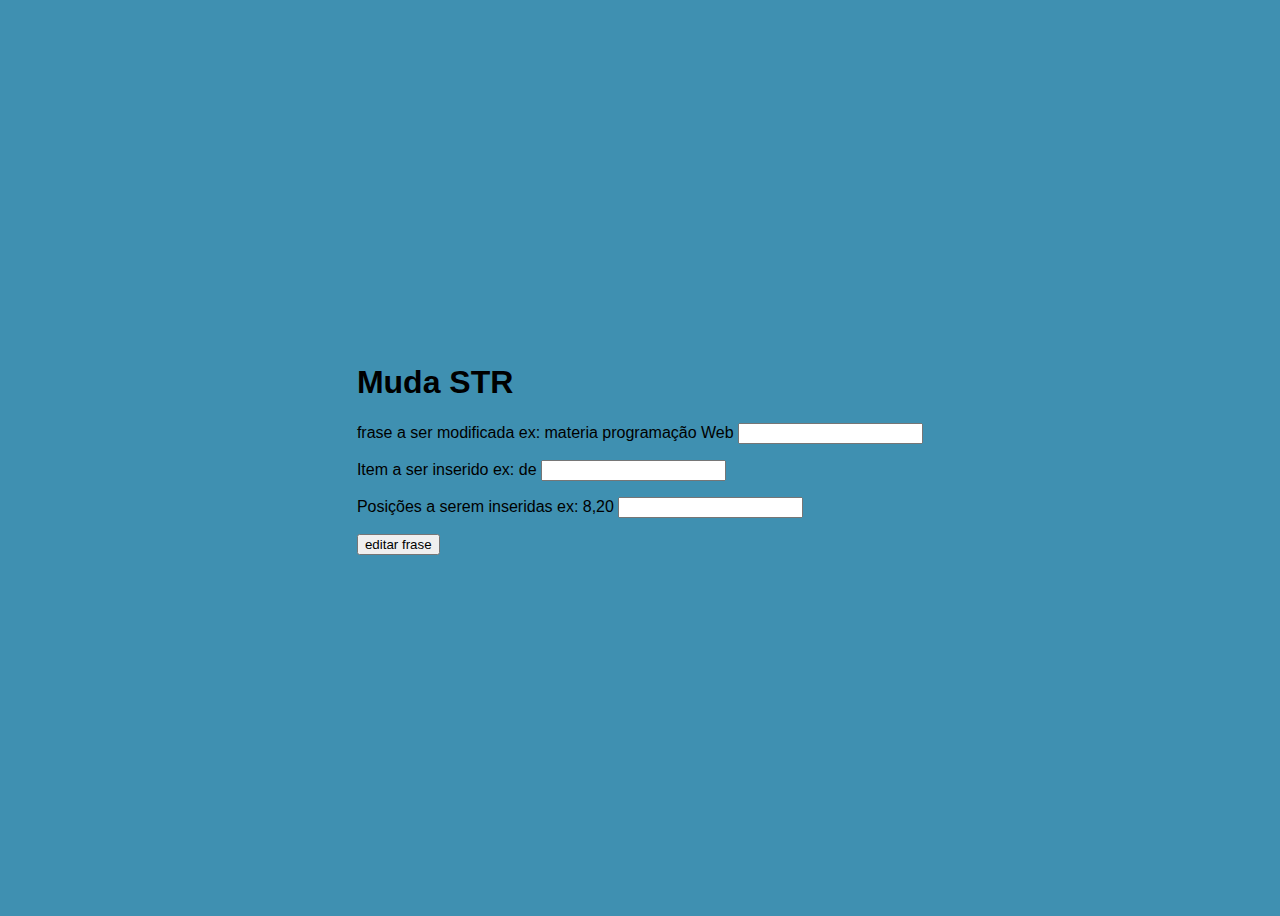
<file: editStr/index.html>
<!DOCTYPE html>
<html lang="en">
<head>
    <meta charset="UTF-8">
    <meta http-equiv="X-UA-Compatible" content="IE=edge">
    <meta name="viewport" content="width=device-width, initial-scale=1.0">
    <title>muda str</title>
    <link href="https://cdn.jsdelivr.net/npm/bootstrap@5.0.2/dist/css/bootstrap.min.css" rel="stylesheet" integrity="sha384-EVSTQN3/azprG1Anm3QDgpJLIm9Nao0Yz1ztcQTwFspd3yD65VohhpuuCOmLASjC" crossorigin="anonymous">
    <link rel="stylesheet" href="style.css">
    
</head>
<body class="py-5">
    <div class="container px-4 formBody">
        <h1>Muda STR</h1>
        <form action="">
            <p>frase a ser modificada ex: materia programação Web
                <input type="text" id="inFrase" required>
            </p>
            <p>Item a ser inserido ex: de
                <input type="text" id="inItem" required>
            </p>
            <p>Posições a serem inseridas ex: 8,20
                <input type="text" id="inPos" required>
            </p>
            <input id="enviar" type="submit" value="editar frase">
        </form>
    <h3></h3>
    <script src="index.js"></script>
    </div>
    
</body>
</html>
</file>
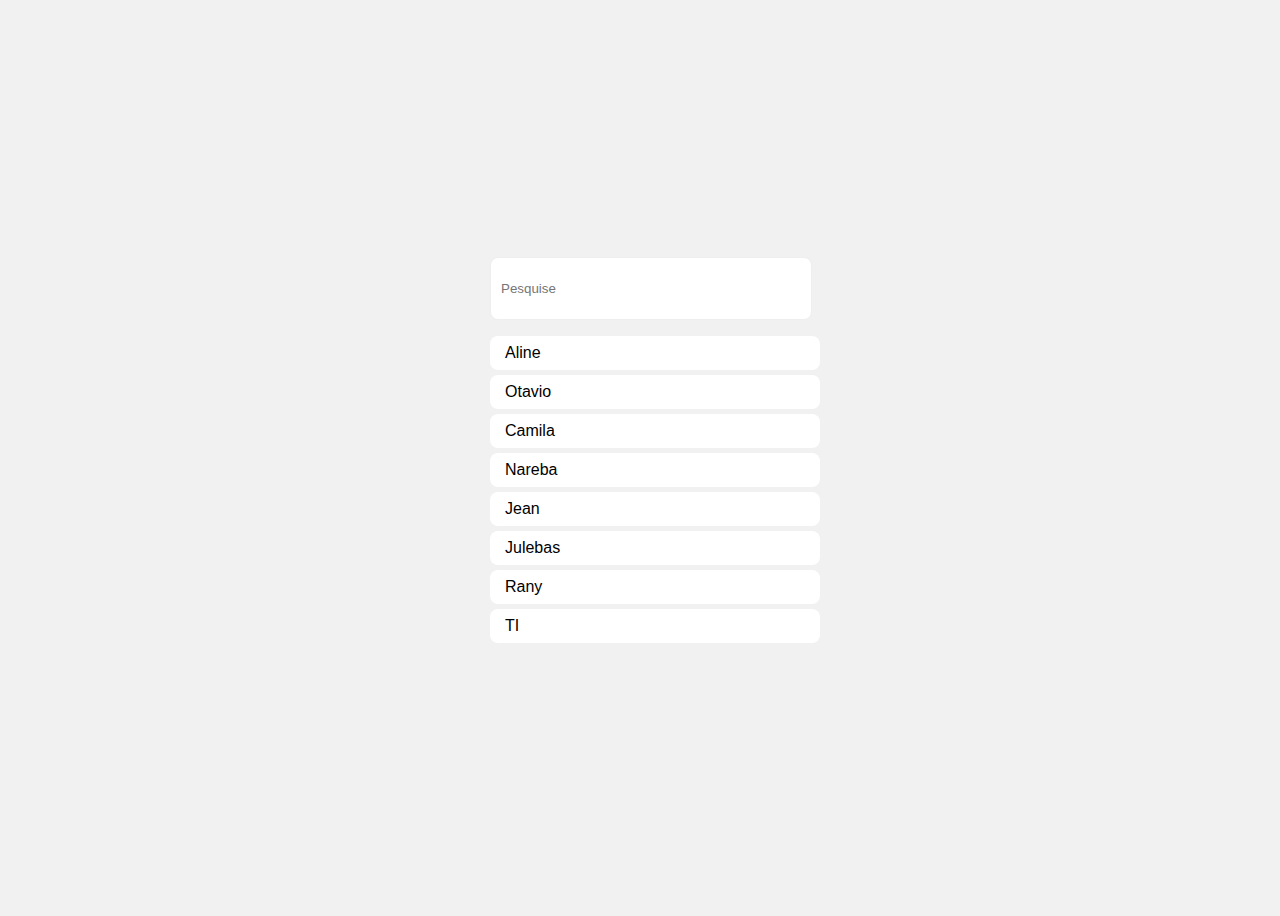
<file: listajs/index.html>
<!DOCTYPE html>
<html lang="en">
<head>
    <meta charset="UTF-8">
    <meta http-equiv="X-UA-Compatible" content="IE=edge">
    <meta name="viewport" content="width=device-width, initial-scale=1.0">
    <title>Lista JS</title>
    <link rel="stylesheet" href="style.css">
</head>
<body>
    <div class="container">
        <input type="text" id="searchField" placeholder="Pesquise">
        <ul id="list"></ul>
    </div>
    <script src="lista.js"></script>
    
</body>
</html>
</file>
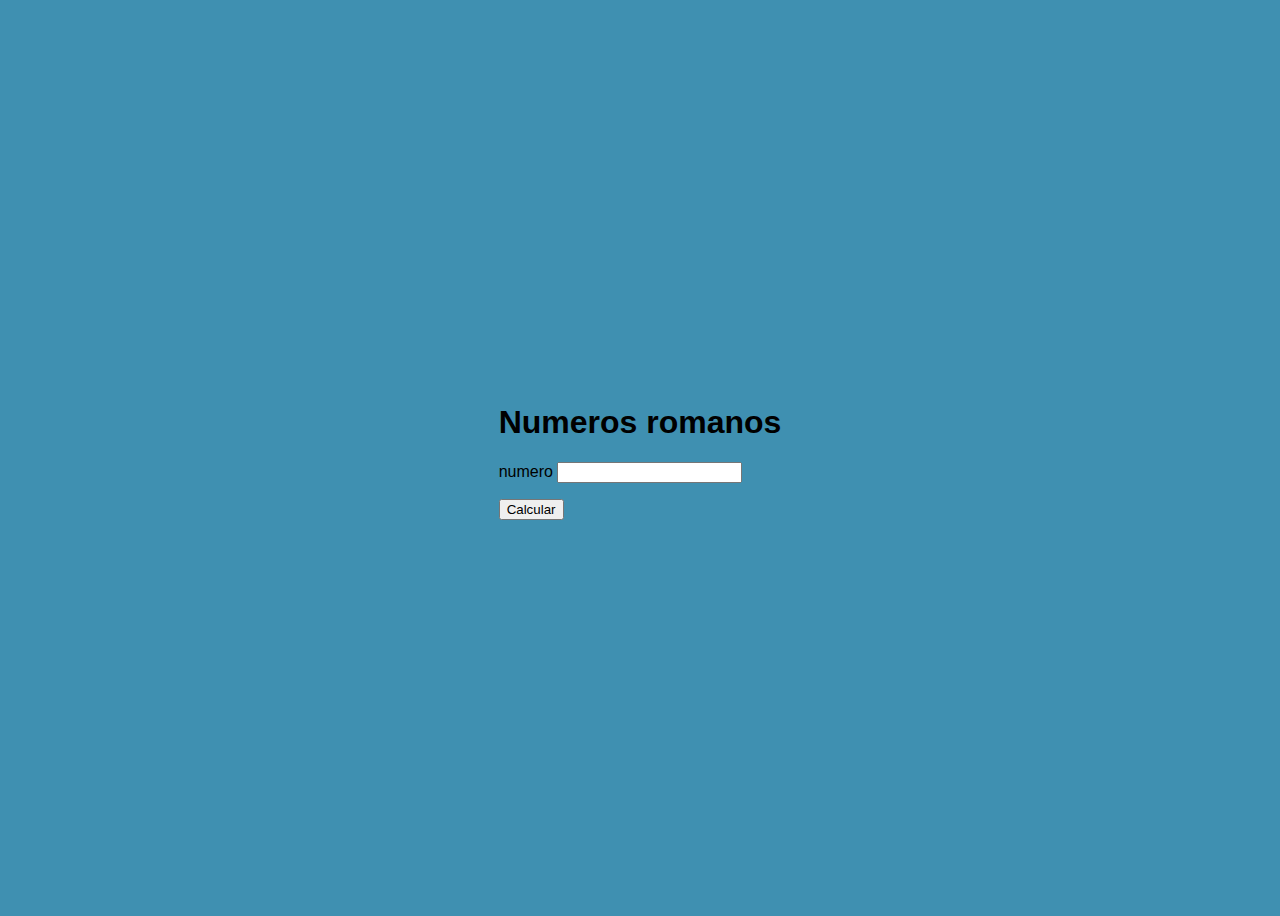
<file: numeroRomano/index.html>
<!DOCTYPE html>
<html lang="en">
<head>
    <meta charset="UTF-8">
    <meta http-equiv="X-UA-Compatible" content="IE=edge">
    <meta name="viewport" content="width=device-width, initial-scale=1.0">
    <title>Calcular Numeros Romanos</title>
    <link href="https://cdn.jsdelivr.net/npm/bootstrap@5.0.2/dist/css/bootstrap.min.css" rel="stylesheet" integrity="sha384-EVSTQN3/azprG1Anm3QDgpJLIm9Nao0Yz1ztcQTwFspd3yD65VohhpuuCOmLASjC" crossorigin="anonymous">
    <link rel="stylesheet" href="style.css">
    
</head>
<body class="py-5">
    <div class="container px-4 formBody">
        <h1>Numeros romanos</h1>
        <form action="">
            <p>numero 
                <input type="text" id="inFrase" required>
            </p>
            <input id="enviar" type="submit" value="Calcular">
        </form>
    <pre></pre>
    <script src="index.js"></script>
    </div>
    
</body>
</html>
</file>
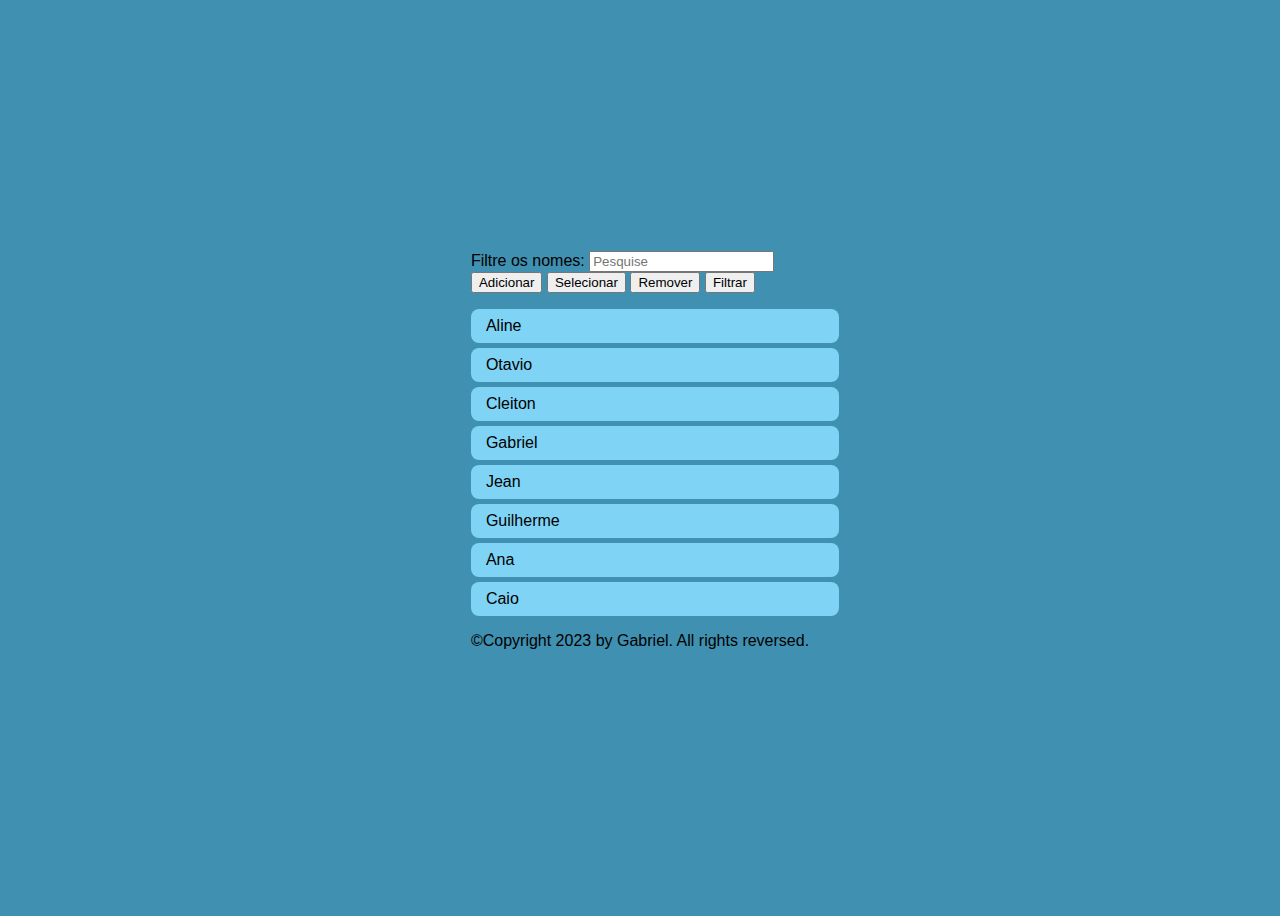
<file: trab1.2/index.html>
<!DOCTYPE html>
<html lang="en">
<head>
    <meta charset="UTF-8">
    <meta http-equiv="X-UA-Compatible" content="IE=edge">
    <meta name="viewport" content="width=device-width, initial-scale=1.0">
    <title>Trabalho bootstrap</title>
    <link href="https://cdn.jsdelivr.net/npm/bootstrap@5.0.2/dist/css/bootstrap.min.css" rel="stylesheet" integrity="sha384-EVSTQN3/azprG1Anm3QDgpJLIm9Nao0Yz1ztcQTwFspd3yD65VohhpuuCOmLASjC" crossorigin="anonymous">
    <link rel="stylesheet" href="style.css">
    
</head>
<body class="py-5">
    <div class="container px-4 formBody">
        <div class="input-group-text mb-3">
            <span class="input-group-text" >Filtre os nomes:</span>
            <input type="text" id="searchField" class="form-control" placeholder="Pesquise">
        </div>
    <div class="botoes text-center">
        <button id="add" class="btn btn-outline-success" >Adicionar</button>
        <button id="sel" class="btn btn-outline-light">Selecionar</button>
        <button id="rel" class="btn btn-outline-danger">Remover</button>
        <button id="Filtrar" class="btn btn-outline-warning">Filtrar</button>
    </div>    
    
        <pre class="paragraph text-center text-dark" id="saida"></pre>
        <ul id="list" class="list-group list-group-flush">
            <input class="form-check-input" type="checkbox">
        </ul>

        <div class="container text-center footer">
            <p> &copy;Copyright 2023 by Gabriel. All rights reversed.</p>
        </div>
    </div>
    
    
    <script src="lista.js"></script>
    
</body>
</html>
</file>
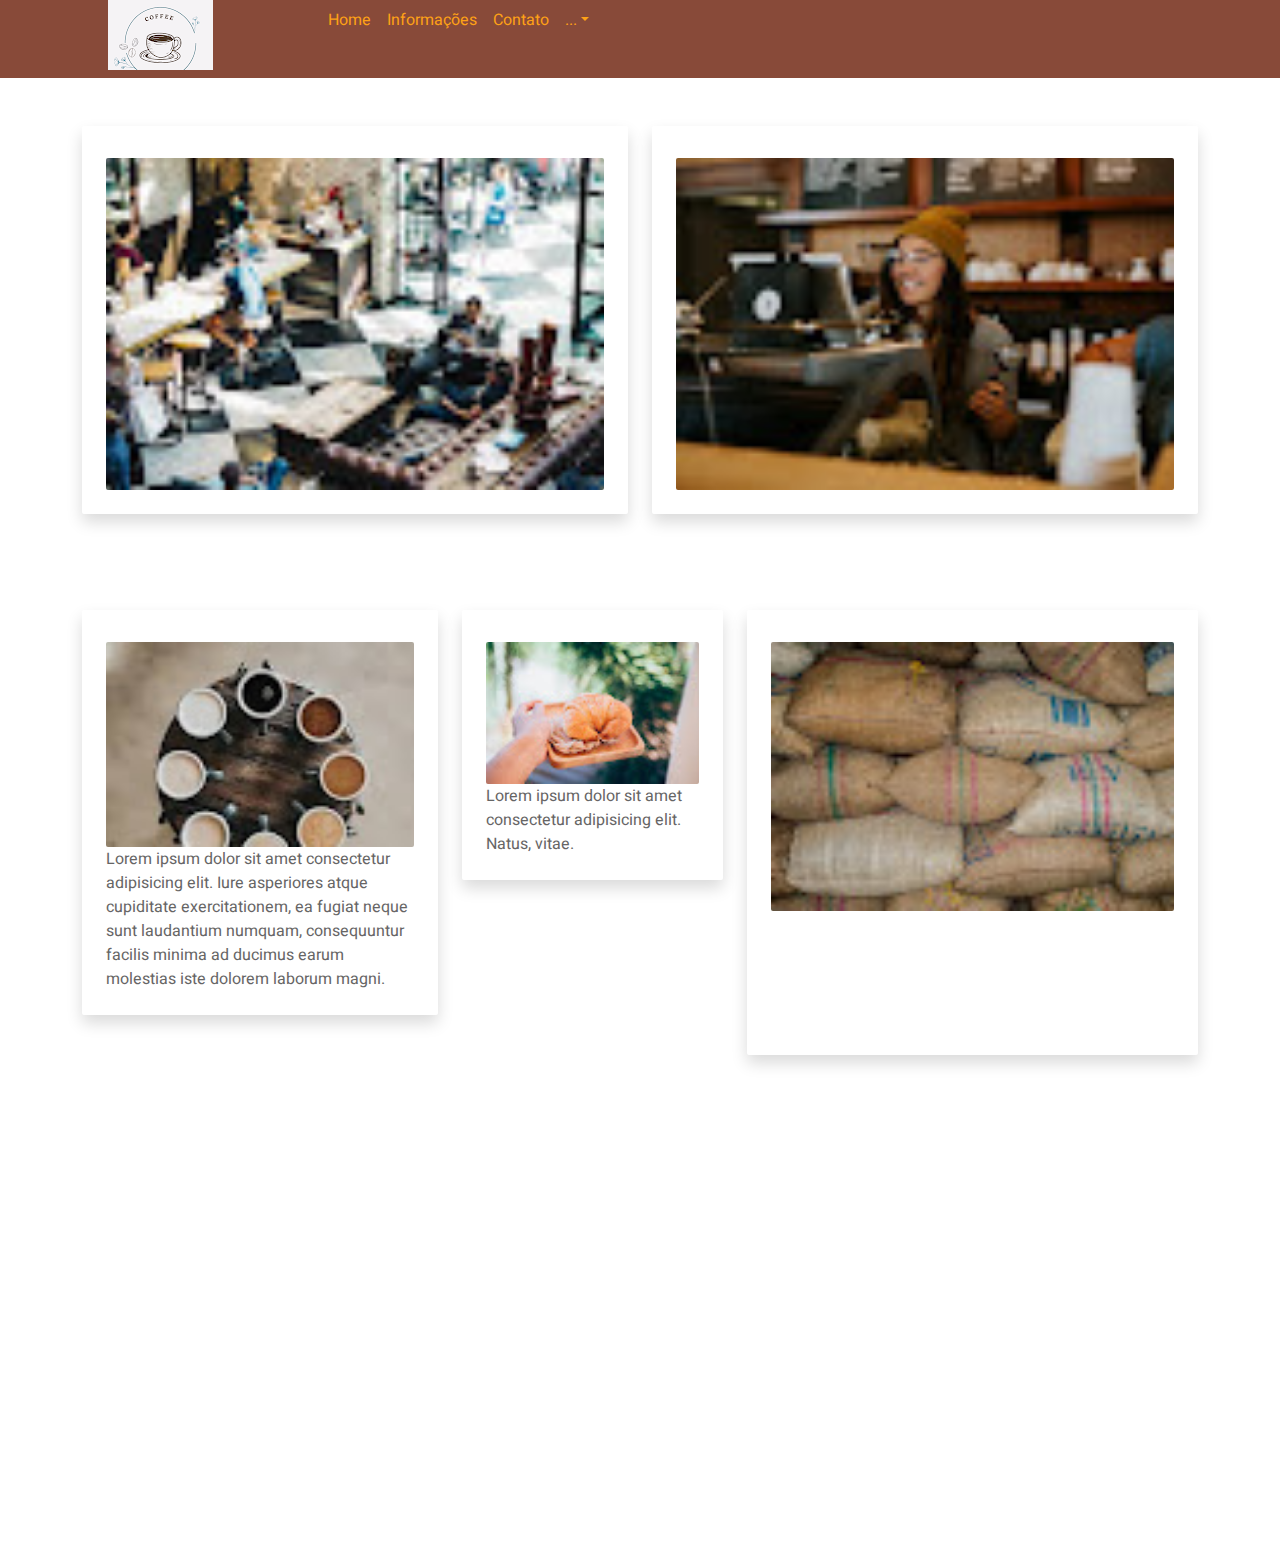
<file: ProvaSite2/prova2/index.html>
<!DOCTYPE html>
<html lang="en">

<head>
    <meta charset="utf-8">
    <title>Coofe</title>
    <meta content="width=device-width, initial-scale=1.0" name="viewport">
    <meta content="" name="keywords">
    <meta content="" name="description">

    <!-- Favicon -->
    <link href="img/favicon.ico" rel="icon">

    <!-- Google Web Fonts -->
    <link rel="preconnect" href="https://fonts.googleapis.com">
    <link rel="preconnect" href="https://fonts.gstatic.com" crossorigin>
    <link href="https://fonts.googleapis.com/css2?family=Heebo:wght@400;500;600;700&family=Montserrat:wght@400;500;600;700&display=swap" rel="stylesheet">  

    <!-- Icon Font Stylesheet -->
    <link href="https://cdnjs.cloudflare.com/ajax/libs/font-awesome/5.10.0/css/all.min.css" rel="stylesheet">
    <link href="https://cdn.jsdelivr.net/npm/bootstrap-icons@1.4.1/font/bootstrap-icons.css" rel="stylesheet">

    <!-- Libraries Stylesheet -->
    <link href="lib/animate/animate.min.css" rel="stylesheet">
    <link href="lib/owlcarousel/assets/owl.carousel.min.css" rel="stylesheet">
    <link href="lib/tempusdominus/css/tempusdominus-bootstrap-4.min.css" rel="stylesheet" />

    <!-- Customized Bootstrap Stylesheet -->
    <link href="css/bootstrap.min.css" rel="stylesheet">

    <!-- Template Stylesheet -->
    <link href="css/style.css" rel="stylesheet">
</head>

<body>
    <div class="container-xxl bg-white p-0">
        <!-- Spinner Start -->
        <div id="spinner" class="show bg-white position-fixed translate-middle w-100 vh-100 top-50 start-50 d-flex align-items-center justify-content-center">
            <div class="spinner-border text-primary" style="width: 3rem; height: 3rem;" role="status">
                <span class="sr-only">Loading...</span>
            </div>
        </div>
        <!-- Spinner End -->

        <!-- Header Start -->
        <div class="container-fluid bg-dark px-0">
            <div class="row gx-0">
                <div class="col-lg-3 bg-dark d-none d-lg-block">
                    <a href="index.html" class="navbar-brand w-100 h-100 m-0 p-0 d-flex align-items-center justify-content-center">
                        <h1 class=""><img src="img/coffee.png" alt="" srcset=""></h1>
                    </a>
                </div>
                <div class="col-lg-9">
                    
                    <nav class="navbar navbar-expand-lg p-3 p-lg-0 ">
                      
                        <button type="button" class="navbar-toggler" data-bs-toggle="collapse" data-bs-target="#navbarCollapse">
                            <span class="navbar-toggler-icon"></span>
                        </button>
                        <div class="collapse navbar-collapse justify-content-between" id="navbarCollapse">
                            <div class="navbar-nav mr-auto py-0">
                                <a href="index.html" class="nav-item nav-link active">Home</a>
                                <a href="about.html" class="nav-item nav-link">Informações</a>
                                <a href="service.html" class="nav-item nav-link">Contato</a>
                                
                                <div class="nav-item dropdown">
                                    <a href="#" class="nav-link dropdown-toggle" data-bs-toggle="dropdown">...</a>
                                    <div class="dropdown-menu rounded-0 m-0">
                                        <a href="booking.html" class="dropdown-item">...</a>
                                        <a href="team.html" class="dropdown-item">...</a>
                                        <a href="testimonial.html" class="dropdown-item">...</a>
                                    </div>
                                </div>
                                
                            </div>
                            
                        </div>
                    </nav>
                </div>
            </div>
        </div>
        <!-- Header End -->
        
   
        <div class="container-xxl py-5">
            <div class="container">
                <div class="row g-4">
                    <div class="col-lg-6 col-md-3 wow fedeInUp" data-wow-delay="0.1s">
                        
                        <div class="room-item shadow rounded overflow-hidden">
                            <div class="p-4 mt-2">
                                <img class="img-fluid rounded w-100 wow fadeInLeft" data-wow-delay="3s" src="img/about.jpg" class="img-fluid">
                            </div>
                        </div>
                    </div>
                   
                    <div class="col-lg-6 col-md-6 wow fedeInUp" data-wow-delay="0.1s">
                        <div class="room-item shadow rounded overflow-hidden">
                            <div class="p-4 mt-2">
                                <img class="img-fluid rounded w-100 wow fadeInRight" data-wow-delay="5s" src="img/introoo.jpg" class="img-fluid">
                            
                            </div>
                        </div>
                    </div>     

                </div>
            </div>
        </div>
        <div class="container-xxl py-5">
            <div class="container">
                <div class="row g-4">
                    <div class="col-lg-4 col-md-3 wow fedeInUp" data-wow-delay="0.1s">
                        <div class="room-item shadow rounded overflow-hidden">
                            <div class="p-4 mt-2">
                                <img class="img-fluid rounded w-100 wow fadeInLeft" data-wow-delay="3s" src="img/products-011.jpg" class="img-fluid">
                                <p class="text-body mb-0 wow fadeInLeft" data-wow-delay="3s" >Lorem ipsum dolor sit amet consectetur adipisicing elit. Iure asperiores atque cupiditate exercitationem, ea fugiat neque sunt laudantium numquam, consequuntur facilis minima ad ducimus earum molestias iste dolorem laborum magni.</p>
                            </div>
                        </div>
                    </div>
                    <div class="col-lg-3 col-md-6 wow fedeInUp" data-wow-delay="0.1s">
                        <div class="room-item shadow rounded overflow-hidden">
                            <div class="p-4 mt-2">
                                <img class="img-fluid rounded w-100 wow fadeInUp" data-wow-delay="5s" src="img/products-02.jpg" class="img-fluid">
                                <p class="text-body mb-0 wow fadeInUp"data-wow-delay="5s">Lorem ipsum dolor sit amet consectetur adipisicing elit. Natus, vitae.</p>
                            
                            </div>
                        </div>
                    </div>   
                   
                    <div class="col-lg-5 col-md-6 wow fedeInUp" data-wow-delay="0.1s">
                        <div class="room-item shadow rounded overflow-hidden">
                            <div class="p-4 mt-2">
                                <img class="img-fluid rounded w-100 wow fadeInRight" data-wow-delay="7s" src="img/products-03.jpg" class="img-fluid">
                                <p class="text-body mb-0 wow fadeInRight" data-wow-delay="7s">Lorem ipsum dolor sit amet consectetur adipisicing elit. Doloribus, nostrum aliquid. Quam vero suscipit aliquam unde excepturi, error inventore. Aspernatur, adipisci blanditiis. Eius, nam! Ducimus nisi facere ut quisquam odit?</p>
                            </div>
                        </div>
                    </div>     

                </div>
            </div>
        </div>
     
     
        <div class="container-fluid bg-dark text-light footer wow fadeIn" data-wow-delay="0.1s">
            <div class="container pb-5">
                <div class="row g-5" style="display: flex;
                flex-direction: row;
                justify-content: center;
                align-items: center;">
                    
                    
                    <div class="col-lg-3">
                        <div class="row gy-5 g-4">
                            <div class="col-md-6">
                                <h6 class=" text-start text-primary text-uppercase mb-4">Linkedin</h6>
                                <a class="btn btn-link" href="">@Coofe</a>
                                <a class="btn btn-outline-light btn-social" href=""><i class="fab fa-linkedin-in"></i></a>
                            </div>
                            <div class="col-md-6">
                                <h6 class=" text-start text-primary text-uppercase mb-4">Instagram</h6>
                                <a class="btn btn-link" href="">@Coofe</a>
                                <a class="btn btn-outline-light btn-social" href=""><i class="fab fa-linkedin-in"></i></a>
                            </div>
                            <div class="col-md-6">
                                <h6 class="text-start text-primary text-uppercase mb-4">Facebook</h6>
                                <a class="btn btn-link" href="">#Coofe</a>
                                <a class="btn btn-outline-light btn-social" href=""><i class="fab fa-facebook-f"></i></a>
                            </div>
                            <div class="col-md-6">
                                <h6 class="text-start text-primary text-uppercase mb-4">Twitter</h6>
                                <a class="btn btn-link" href="">#Coofe</a>
                                <a class="btn btn-outline-light btn-social" href=""><i class="fab fa-twitter"></i></a>
                            </div>
                        </div>
                    </div>
                </div>
            </div>
            <div class="container" style="display: flex;
            flex-direction: row;
            justify-content: center;
            align-items: center;">
                <div class="copyright">
                    <div class="row" >
                        <div class="text-center text-md-center" >
                            © <a class="border-bottom" href="#" >Gabriel Costa de Moraes</a>
                        </div>
                    </div>
                </div>
            </div>
        </div>
    </div>

    <script src="https://code.jquery.com/jquery-3.4.1.min.js"></script>
    <script src="https://cdn.jsdelivr.net/npm/bootstrap@5.0.0/dist/js/bootstrap.bundle.min.js"></script>
    <script src="lib/wow/wow.min.js"></script>
    <script src="lib/easing/easing.min.js"></script>
    <script src="lib/waypoints/waypoints.min.js"></script>
    <script src="lib/counterup/counterup.min.js"></script>
    <script src="lib/owlcarousel/owl.carousel.min.js"></script>
    <script src="lib/tempusdominus/js/moment.min.js"></script>
    <script src="lib/tempusdominus/js/moment-timezone.min.js"></script>
    <script src="lib/tempusdominus/js/tempusdominus-bootstrap-4.min.js"></script>

    <script src="js/main.js"></script>
</body>
</html>
</file>
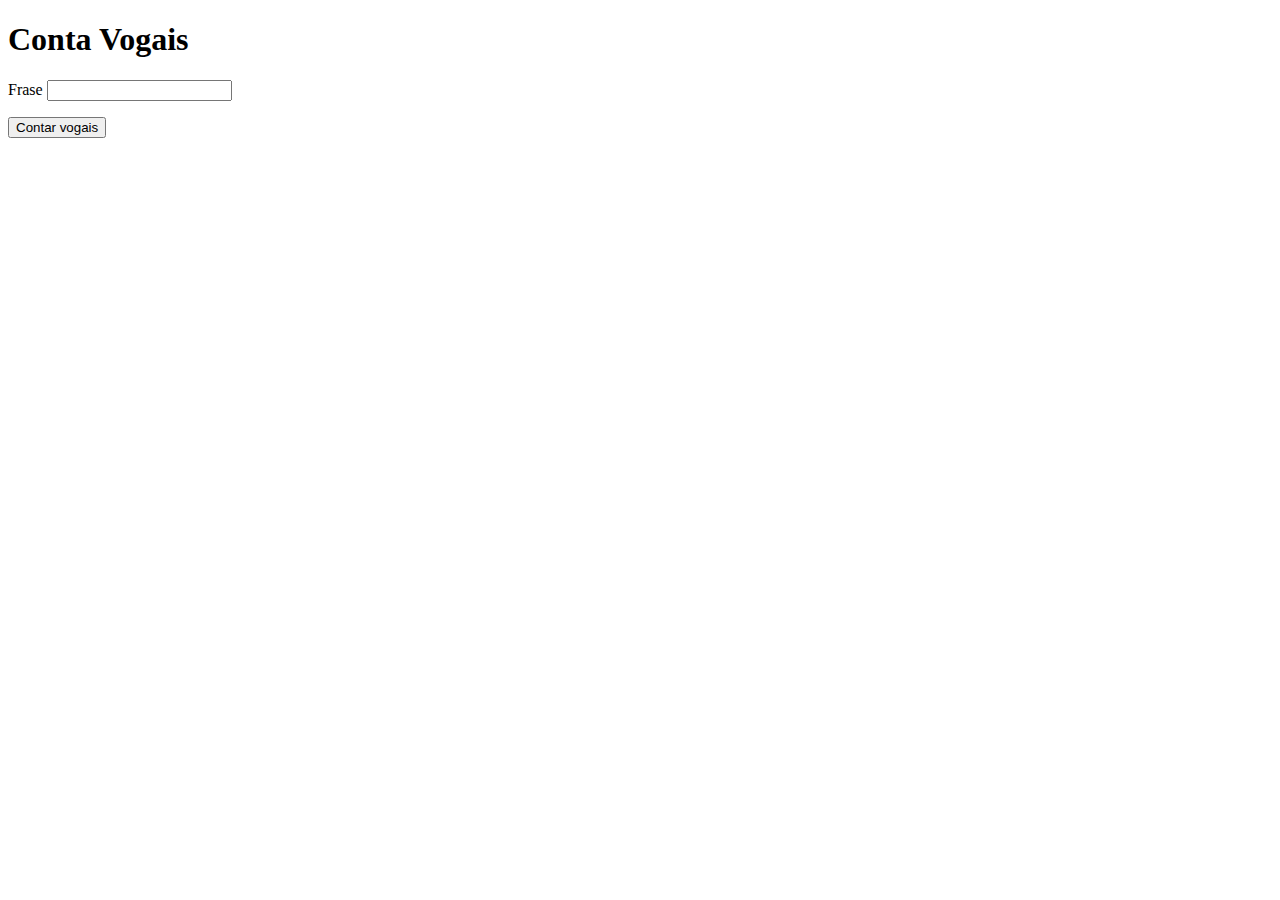
<file: conta_vogais/conta.html>
<!DOCTYPE html>
<html lang="en">
<head>
    <meta charset="UTF-8">
    <meta http-equiv="X-UA-Compatible" content="IE=edge">
    <meta name="viewport" content="width=device-width, initial-scale=1.0">
    <title>Conta vogais</title>
</head>
<body>
    <h1>Conta Vogais</h1>

    <form action="">
        <p>Frase 
            <input type="text" id="inFrase" required>
        </p>
        <input id="enviar" type="submit" value="Contar vogais">
    </form>
    <pre></pre>
    <h3></h3>
    <script src="conta.js"></script>
</body>
</html>
</file>
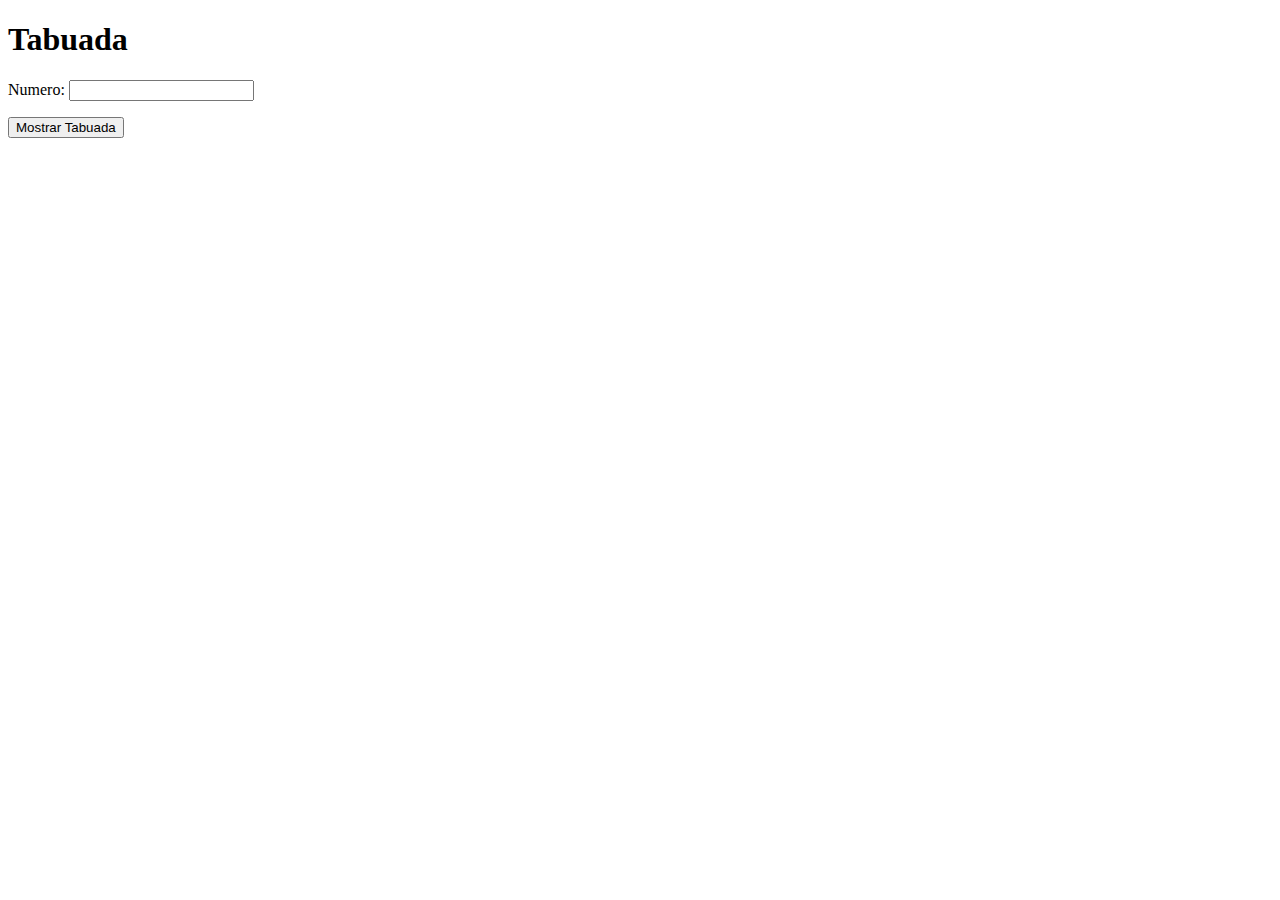
<file: tabuada/tabuada.html>
<!DOCTYPE html>
<html lang="en">
<head>
    <meta charset="UTF-8">
    <meta http-equiv="X-UA-Compatible" content="IE=edge">
    <meta name="viewport" content="width=device-width, initial-scale=1.0">
    <title>Tabuada</title>
</head>
<body>
    <h1>Tabuada</h1>

    <form action="">
        <p>Numero: 
            <input type="number" id="inNumero" required>
        </p>
        <input id="enviar" type="submit" value="Mostrar Tabuada">
    </form>
    <pre></pre>
    <h3></h3>
    <script src="tabuada.js"></script>
</body>
</html>
</file>
<file: editStr/style.css>
body{
    background: #3f90b1;
    display: flex;
    align-items: center;
    height: 100vh;
    font-family: sans-serif;
}

.container {
    width: auto;
    margin: auto;
    align-items: center;
}
</file>
<file: listajs/style.css>
body{
    background: #f1f1f1;
    display: flex;
    align-items: center;
    height: 100vh;
    font-family: sans-serif;
}

.container {
    width: 300px;
    margin: auto;
}

input {
    width: 100%;
    border-radius: 8px;
    padding: 8px 10px;
    border: 1px solid #eee;
    height: 45px;
}

ul {
    list-style: none;
    padding: 0;
}

li {
    background: #fff;
    border-radius: 8px;
    width: 100%;
    padding: 8px 15px;
    margin: 5px 0;
}
</file>
<file: numeroRomano/style.css>
body{
    background: #3f90b1;
    display: flex;
    align-items: center;
    height: 100vh;
    font-family: sans-serif;
}

.container {
    width: auto;
    margin: auto;
    align-items: center;
}
</file>
<file: trab1.2/style.css>
body{
    background: #3f90b1;
    display: flex;
    align-items: center;
    height: 100vh;
    font-family: sans-serif;
}

.container {
    width: auto;
    margin: auto;
}

ul {
    list-style: none;
    padding: 0;
}

li {
    background: #7fd3f5;
    border-radius: 8px;
    width: 100%;
    padding: 8px 15px;
    margin: 5px 0;
}
</file>
<file: ProvaSite2/prova2/css/style.css>
/********** Template CSS **********/
:root {
    --primary: #e78e07;
    --light: #F1F8FF;
    --dark: #0F172B;
}

.fw-medium {
    font-weight: 500 !important;
}

.fw-semi-bold {
    font-weight: 600 !important;
}

.back-to-top {
    position: fixed;
    display: none;
    right: 45px;
    bottom: 45px;
    z-index: 99;
}


/*** Spinner ***/
#spinner {
    opacity: 0;
    visibility: hidden;
    transition: opacity .5s ease-out, visibility 0s linear .5s;
    z-index: 99999;
}

#spinner.show {
    transition: opacity .5s ease-out, visibility 0s linear 0s;
    visibility: visible;
    opacity: 1;
}


/*** Button ***/
.btn {
    font-weight: 500;
    text-transform: uppercase;
    transition: .5s;
}

.btn.btn-primary,
.btn.btn-secondary {
    color: #FFFFFF;
}

.btn-square {
    width: 38px;
    height: 38px;
}

.btn-sm-square {
    width: 32px;
    height: 32px;
}

.btn-lg-square {
    width: 48px;
    height: 48px;
}

.btn-square,
.btn-sm-square,
.btn-lg-square {
    padding: 0;
    display: flex;
    align-items: center;
    justify-content: center;
    font-weight: normal;
    border-radius: 2px;
}


/*** Navbar ***/
.navbar-dark .navbar-nav .nav-link {
    margin-right: 30px;
    padding: 40px 0;
    color: #000000;
    font-size: 15px;
    text-transform: uppercase;
    outline: none;
}

.navbar-dark .navbar-nav .nav-link:hover,
.navbar-dark .navbar-nav .nav-link.active {
    color: var(--primary);
}

@media (max-width: 991.98px) {
    .navbar-dark .navbar-nav .nav-link  {
        margin-right: 0;
        padding: 10px 0;
    }
}


/*** Header ***/
.carousel-caption {
    top: 0;
    left: 0;
    right: 0;
    bottom: 0;
    background: rgba(15, 23, 43, .7);
    z-index: 1;
}

.carousel-control-prev,
.carousel-control-next {
    width: 10%;  
}

.carousel-control-prev-icon,
.carousel-control-next-icon {
    width: 3rem;
    height: 3rem;
}

@media (max-width: 768px) {
    #header-carousel .carousel-item {
        position: relative;
        min-height: 450px;
    }
    
    #header-carousel .carousel-item img {
        position: absolute;
        width: 100%;
        height: 100%;
        object-fit: cover;
    }
}

.page-header {
    background-position: center center;
    background-repeat: no-repeat;
    background-size: cover;
}

.page-header-inner {
    background: rgba(15, 23, 43, .7);
}

.breadcrumb-item + .breadcrumb-item::before {
    color: var(--light);
}

.booking {
    position: relative;
    margin-top: -100px !important;
    z-index: 1;
}


/*** Section Title ***/
.section-title {
    position: relative;
    display: inline-block;
}

.section-title::before {
    position: absolute;
    content: "";
    width: 45px;
    height: 2px;
    top: 50%;
    left: -55px;
    margin-top: -1px;
    background: var(--primary);
}

.section-title::after {
    position: absolute;
    content: "";
    width: 45px;
    height: 2px;
    top: 50%;
    right: -55px;
    margin-top: -1px;
    background: var(--primary);
}

.section-title.text-start::before,
.section-title.text-end::after {
    display: none;
}


/*** Service ***/
.service-item {
    height: 320px;
    padding: 30px;
    display: flex;
    flex-direction: column;
    justify-content: center;
    text-align: center;
    background: #FFFFFF;
    box-shadow: 0 0 45px rgba(0, 0, 0, .08);
    transition: .5s;
}

.service-item:hover {
    background: var(--primary);
}

.service-item .service-icon {
    margin: 0 auto 30px auto;
    width: 65px;
    height: 65px;
    transition: .5s;
}

.service-item i,
.service-item h5,
.service-item p {
    transition: .5s;
}

.service-item:hover i,
.service-item:hover h5,
.service-item:hover p {
    color: #FFFFFF !important;
}


/*** Testimonial ***/
.testimonial {
    background: linear-gradient(rgba(15, 23, 43, .7), rgba(15, 23, 43, .7)), url(../img/carousel-2.jpg);
    background-position: center center;
    background-repeat: no-repeat;
    background-size: cover;
}

.testimonial-carousel {
    padding-left: 65px;
    padding-right: 65px;
}

.testimonial-carousel .testimonial-item {
    padding: 30px;
}

.testimonial-carousel .owl-nav {
    position: absolute;
    width: 100%;
    height: 40px;
    top: calc(50% - 20px);
    left: 0;
    display: flex;
    justify-content: space-between;
    z-index: 1;
}

.testimonial-carousel .owl-nav .owl-prev,
.testimonial-carousel .owl-nav .owl-next {
    position: relative;
    width: 40px;
    height: 40px;
    display: flex;
    align-items: center;
    justify-content: center;
    color: #FFFFFF;
    background: var(--primary);
    border-radius: 2px;
    font-size: 18px;
    transition: .5s;
}

.testimonial-carousel .owl-nav .owl-prev:hover,
.testimonial-carousel .owl-nav .owl-next:hover {
    color: var(--primary);
    background: #FFFFFF;
}


/*** Team ***/
.team-item,
.team-item .bg-primary,
.team-item .bg-primary i {
    transition: .5s;
}

.team-item:hover {
    border-color: var(--secondary) !important;
}

.team-item:hover .bg-primary {
    background: var(--secondary) !important;
}

.team-item:hover .bg-primary i {
    color: var(--secondary) !important;
}


/*** Footer ***/
.newsletter {
    position: relative;
    z-index: 1;
}

.footer {
    position: relative;
    margin-top: -110px;
    padding-top: 180px;
}

.footer .btn.btn-social {
    margin-right: 5px;
    width: 35px;
    height: 35px;
    display: flex;
    align-items: center;
    justify-content: center;
    color: var(--light);
    border: 1px solid #FFFFFF;
    border-radius: 35px;
    transition: .3s;
}

.footer .btn.btn-social:hover {
    color: var(--primary);
}

.footer .btn.btn-link {
    display: block;
    margin-bottom: 5px;
    padding: 0;
    text-align: left;
    color: #FFFFFF;
    font-size: 15px;
    font-weight: normal;
    text-transform: capitalize;
    transition: .3s;
}

.footer .btn.btn-link::before {
    position: relative;
    content: "\f105";
    font-family: "Font Awesome 5 Free";
    font-weight: 900;
    margin-right: 10px;
}

.footer .btn.btn-link:hover {
    letter-spacing: 1px;
    box-shadow: none;
}

.footer .copyright {
    padding: 25px 0;
    font-size: 15px;
    border-top: 1px solid rgba(256, 256, 256, .1);
}

.footer .copyright a {
    color: var(--light);
}

.footer .footer-menu a {
    margin-right: 15px;
    padding-right: 15px;
    border-right: 1px solid rgba(255, 255, 255, .3);
}

.footer .footer-menu a:last-child {
    margin-right: 0;
    padding-right: 0;
    border-right: none;
}
</file>
